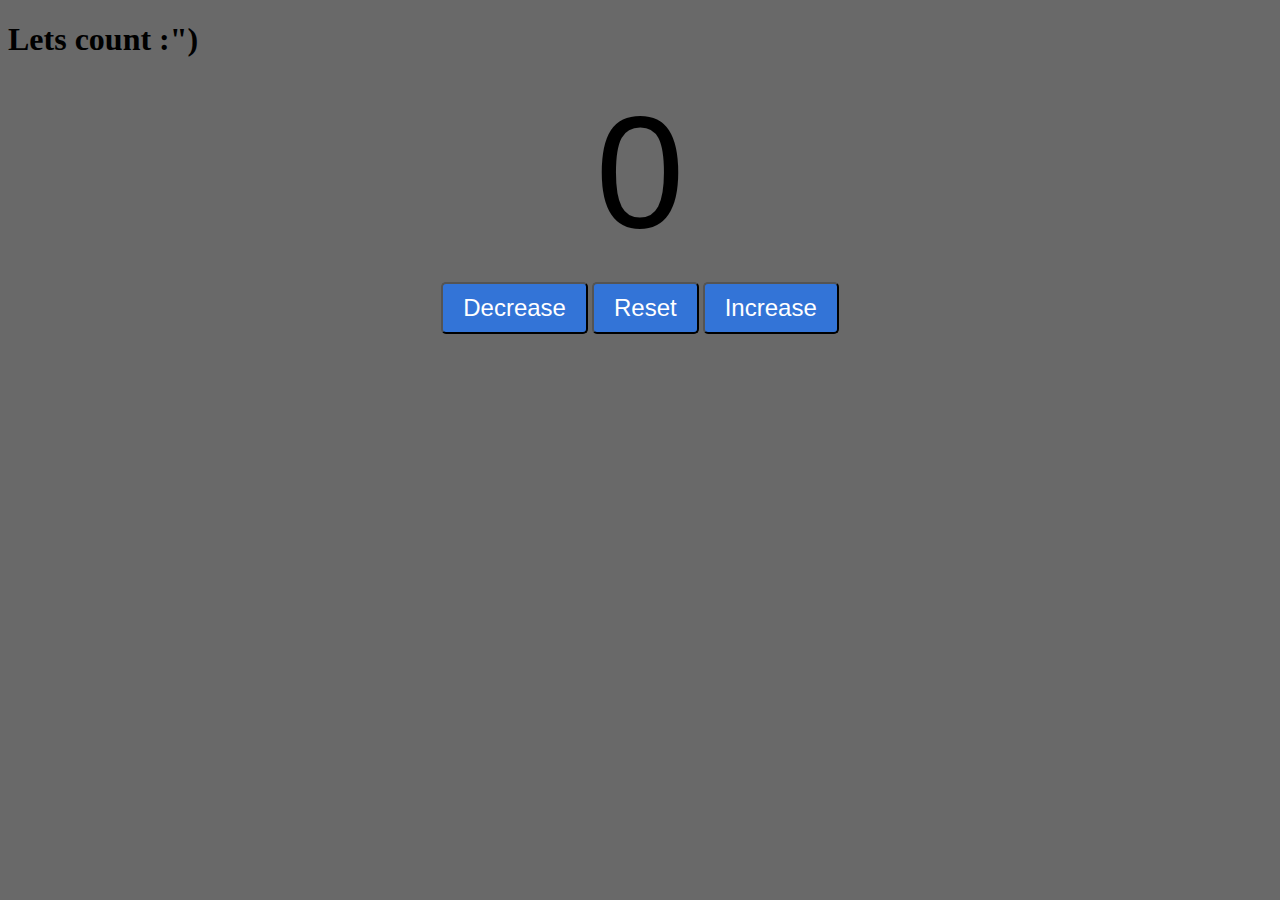
<file: Counter_Program_Project/Index.html>
<!DOCTYPE html>
<html lang="en">
<head>
    <meta charset="UTF-8">
    <meta name="viewport" content="width=device-width, initial-scale=1.0">
    <title>My Website</title>
    <link rel="stylesheet" href="style.css">
</head>
<body>
    <h1>Lets count :")</h1>
    <label id="countlabel">0</label><br>
    <section id="allbutton">
        <button id="decrease" class="buttons">Decrease</button>
        <button id="reset" class="buttons">Reset</button>
        <button id="increase" class="buttons">Increase</button>
    </section>

    <script src="Index.js"></script>
</body>
</html>
</file>
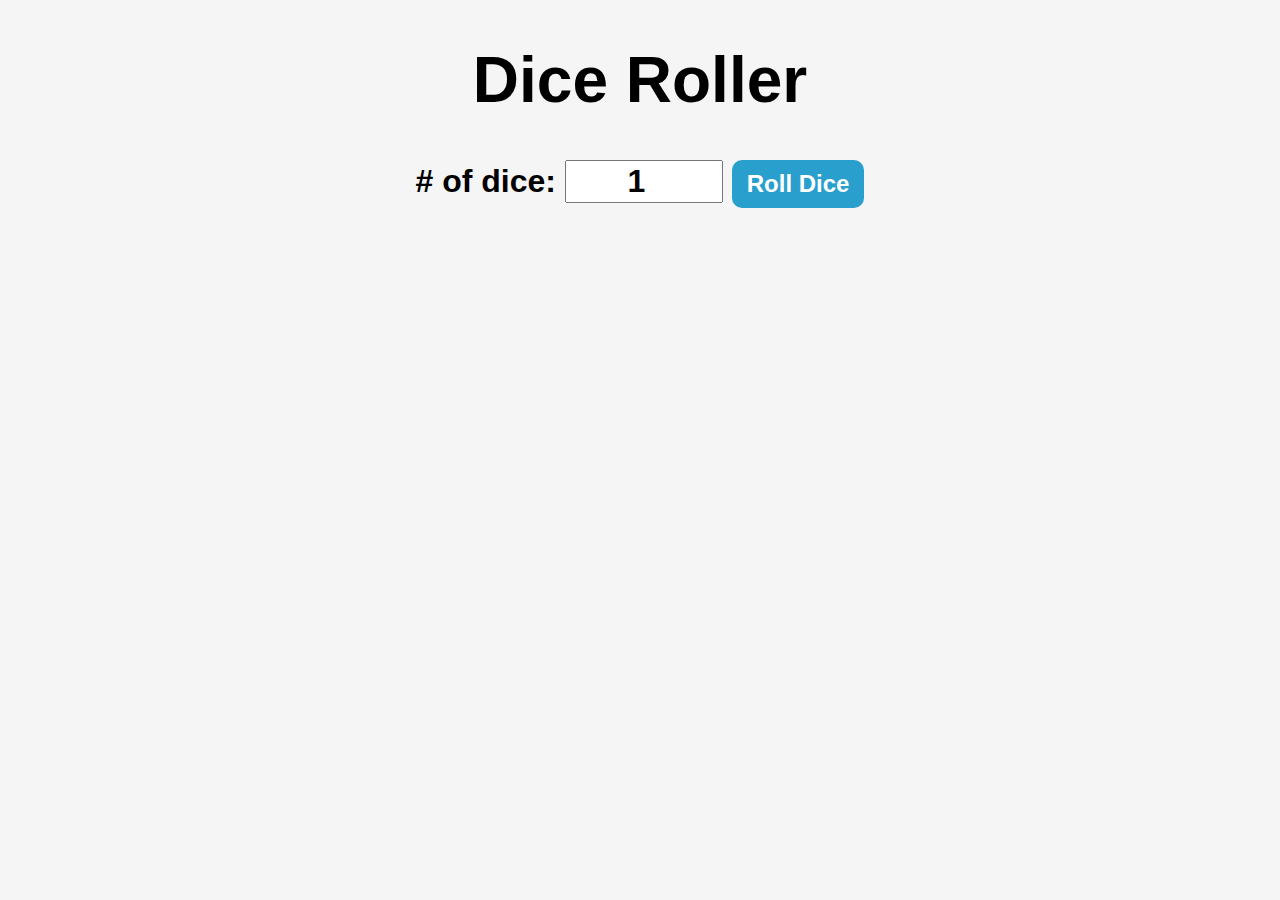
<file: Dice_Roller_Project/Index.html>
<!DOCTYPE html>
<html lang="en">
<head>
    <meta charset="UTF-8">
    <meta name="viewport" content="width=device-width, initial-scale=1.0">
    <title>Dice Roller project</title>
    <link rel="stylesheet" href="style.css">
</head>
<body>
    <div id="container">
        <h1>Dice Roller</h1>
        <label># of dice:</label>
        <input type="number" id="numOfDice" value="1" min="1">
        <button onclick="rollDice()">Roll Dice</button>
    
        <div id="diceResult"></div>
        <div id="diceImages"></div>

    </div>
    <script src="Index.js"></script>
</body>
</html>
</file>
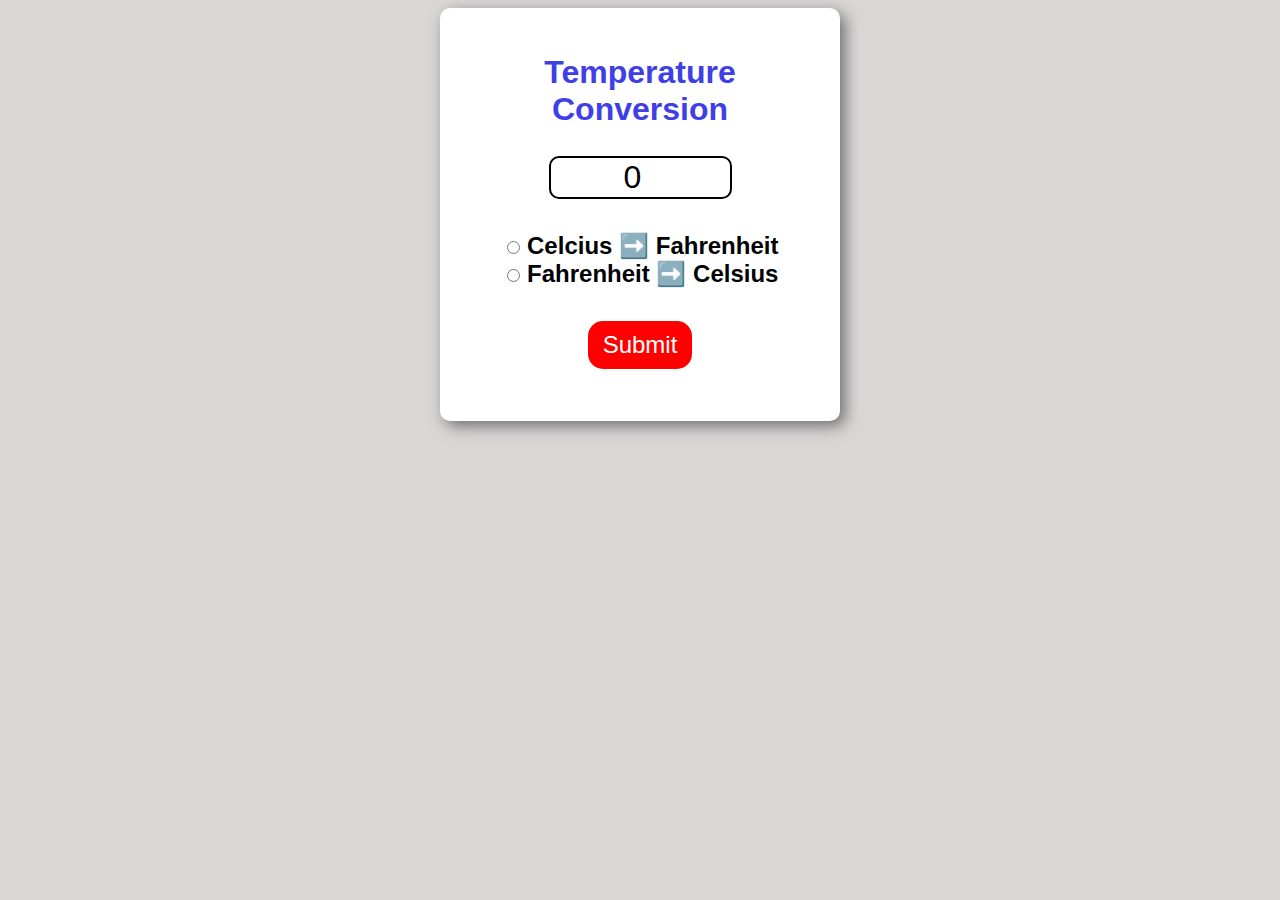
<file: Temperature_Conversion_Project/Index.html>
<!DOCTYPE html>
<html lang="en">
<head>
    <meta charset="UTF-8">
    <meta name="viewport" content="width=device-width, initial-scale=1.0">
    <title>Temperature Conversion</title>
    <link rel="stylesheet" href="style.css">
</head>
<body>
    <form>
        <h1>Temperature Conversion</h1>
        <input type="number" id="textbox" value="0"><br><br>

        <input type="radio" id="fahrenheit" name="unit">
        <label for="tofahrenheit">Celcius ➡️ Fahrenheit</label><br>

        <input type="radio" name="unit" id="celcius">
        <label for="tocelsius">Fahrenheit ➡️ Celsius</label><br><br>

        <button type="button" onclick="convert()">Submit</button>
        <p id="result"></p>
    </form>
    <script src="Index.js"></script>
</body>
</html>
</file>
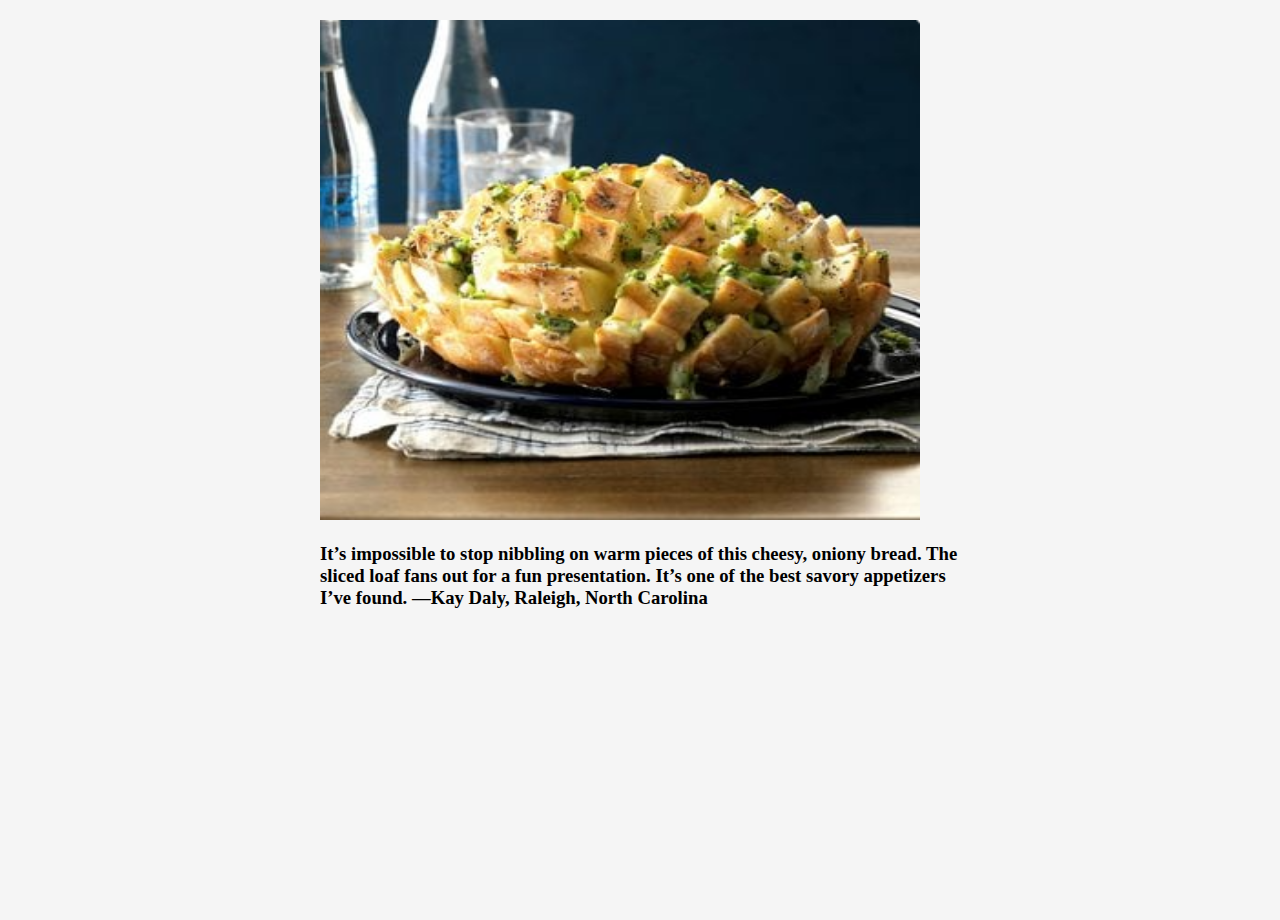
<file: Cafe_Menu_Project/Menu/Appetizers.html>
<!DOCTYPE html>
<html lang="en">
<head>
    <meta charset="UTF-8">
    <meta name="viewport" content="width=device-width, initial-scale=1.0">
    <link rel="stylesheet" href="../css/Background.css">
    <title>Document</title>
</head>

<body>
    <section>
        <img src="../img/Savory_Party_Bread.png" alt="appetizers" title="Savory Party Bread" width="600" height="500">

        <h3>It’s impossible to stop nibbling on warm pieces of this cheesy, 
            oniony bread. The sliced loaf fans out for a fun presentation. 
            It’s one of the best savory appetizers I’ve found. —Kay Daly, Raleigh, North Carolina</h3>
    </section>
</body>
</html>
</file>
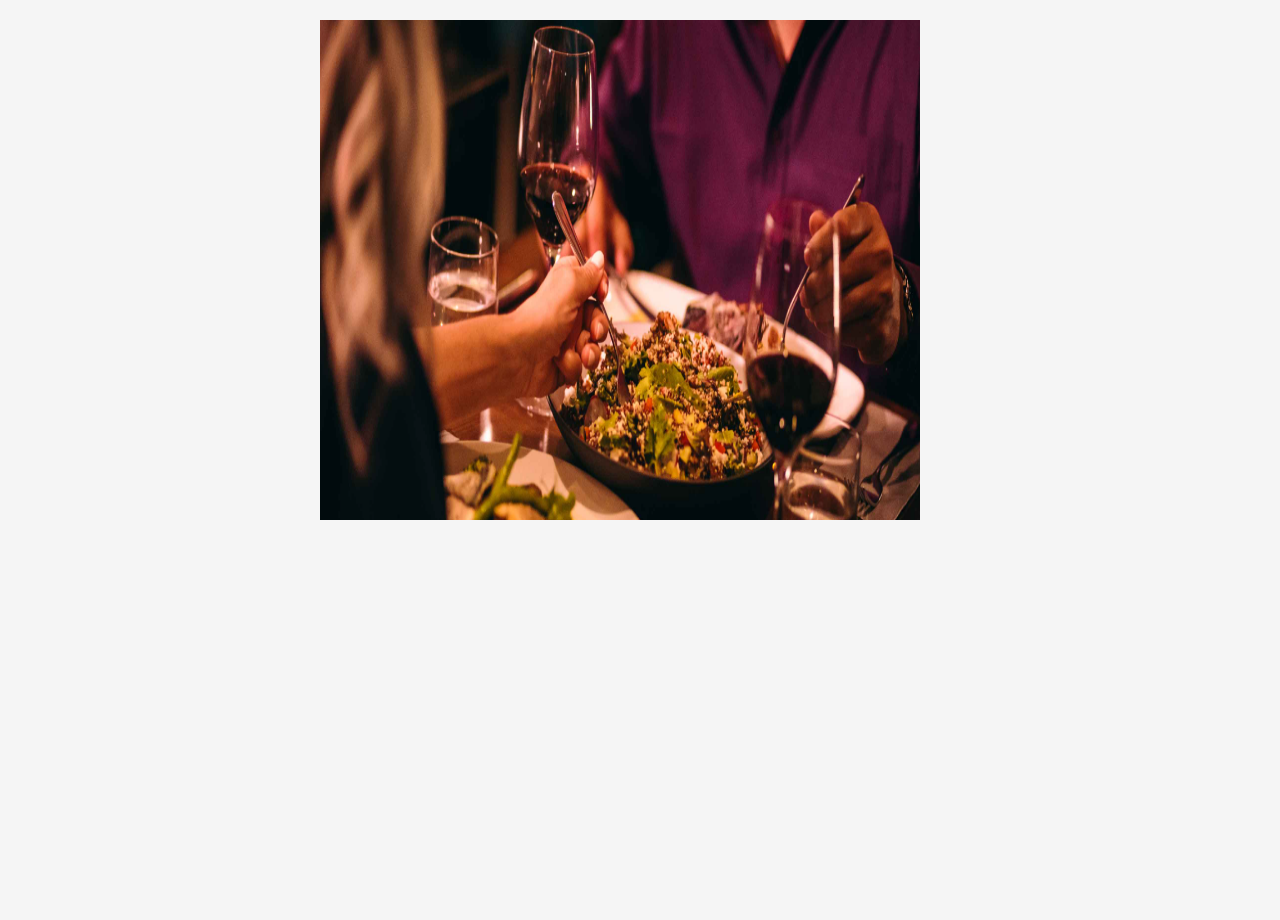
<file: Cafe_Menu_Project/Menu/Baverages.html>
<!DOCTYPE html>
<html lang="en">
<head>
    <meta charset="UTF-8">
    <meta name="viewport" content="width=device-width, initial-scale=1.0">
    <link rel="stylesheet" href="../css/Background.css">
    <title>Document</title>
</head>

<body>
    <section>
        <img src="../img/Beverage.png" alt="appetizers" title="Savory Party Bread" width="600" height="500">

    </section>
</body>
</html>
</file>
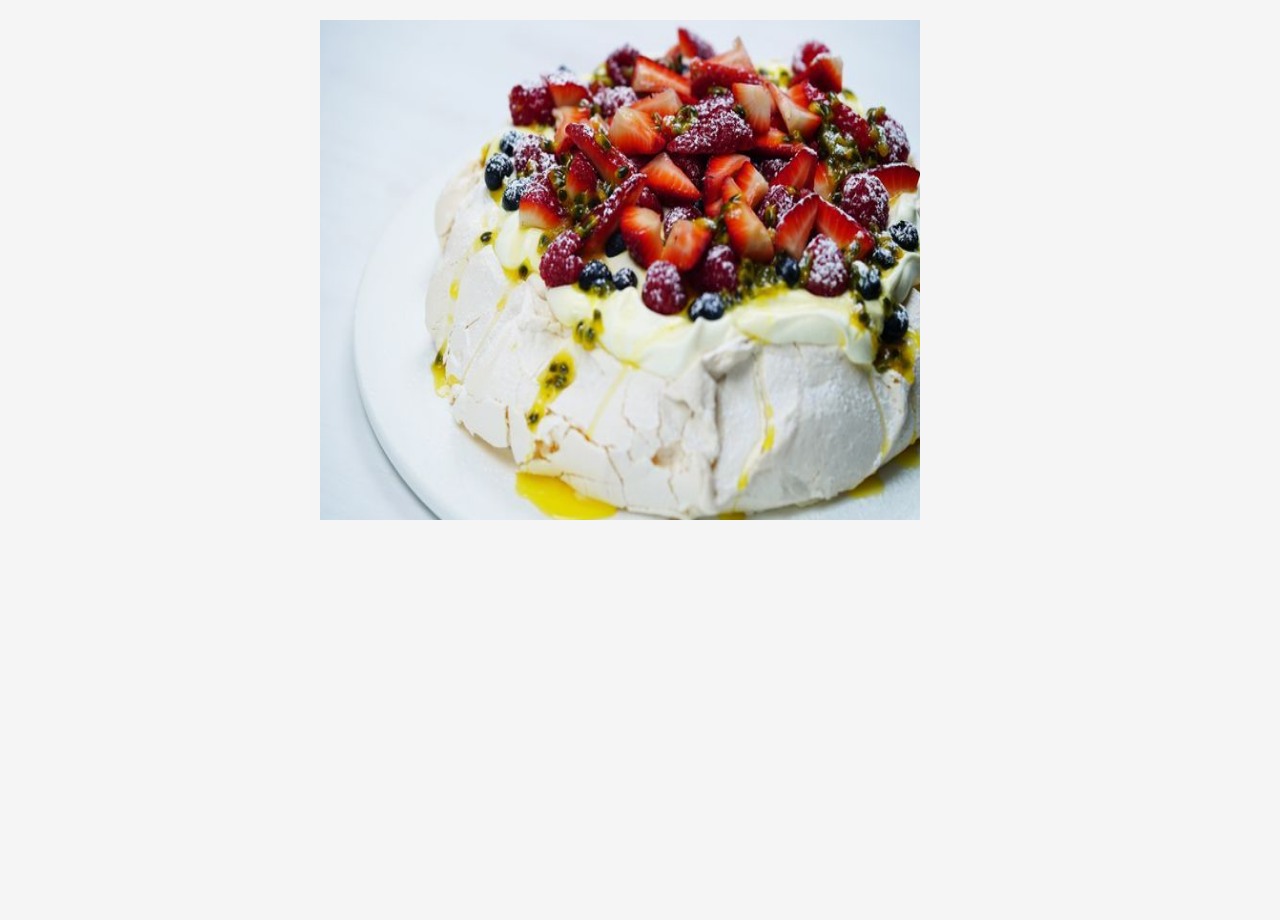
<file: Cafe_Menu_Project/Menu/Desserts.html>
<!DOCTYPE html>
<html lang="en">
<head>
    <meta charset="UTF-8">
    <meta name="viewport" content="width=device-width, initial-scale=1.0">
    <link rel="stylesheet" href="../css/Background.css">
    <title>Document</title>
</head>

<body>
    <section>
        <img src="../img/Dessert.png" alt="appetizers" title="Savory Party Bread" width="600" height="500">

    </section>
</body>
</html>
</file>
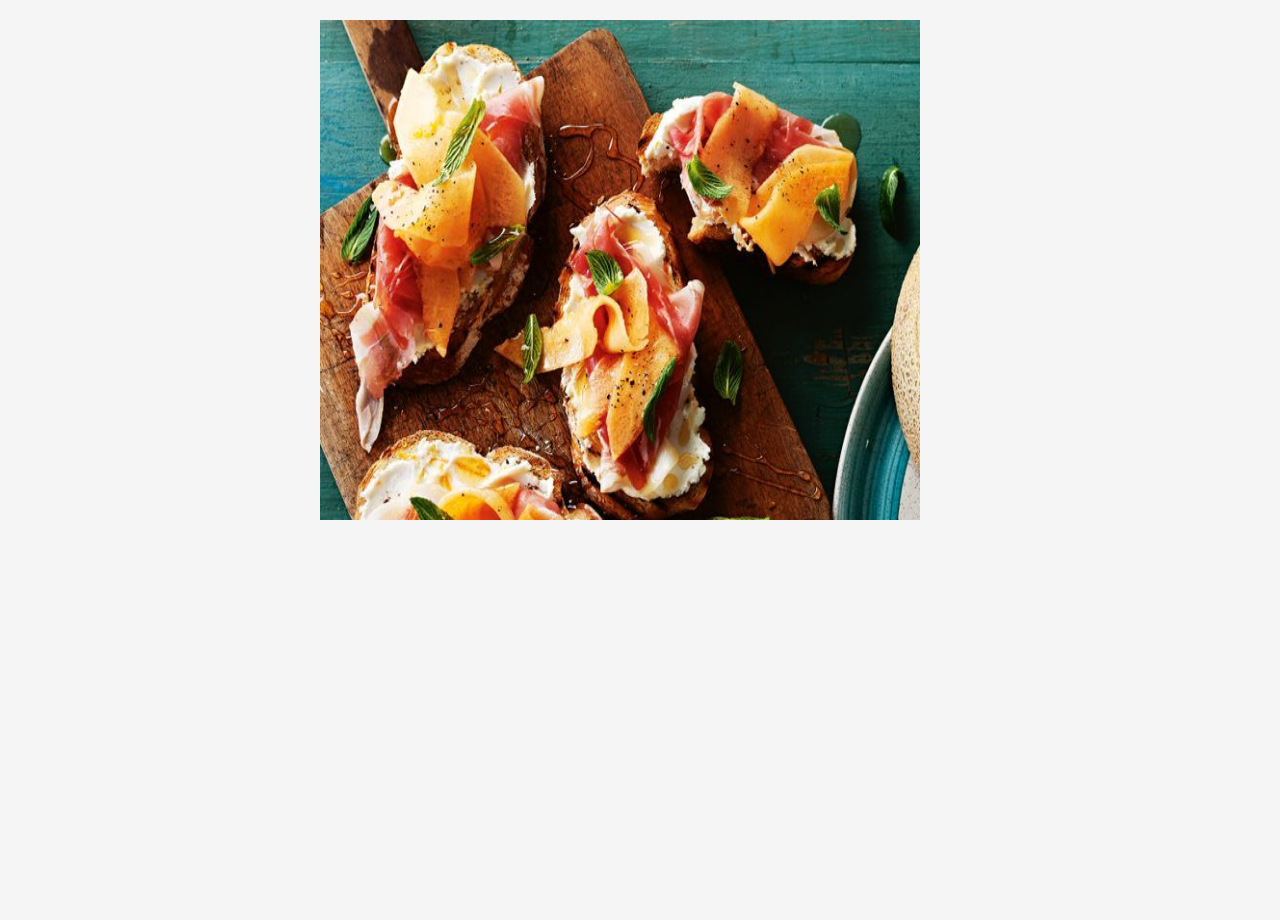
<file: Cafe_Menu_Project/Menu/Entrees.html>
<!DOCTYPE html>
<html lang="en">
<head>
    <meta charset="UTF-8">
    <meta name="viewport" content="width=device-width, initial-scale=1.0">
    <link rel="stylesheet" href="../css/Background.css">
    <title>Document</title>
</head>

<body>
    <section>
        <img src="../img/Entress.png" alt="appetizers" title="Savory Party Bread" width="600" height="500">

    </section>
</body>
</html>
</file>
<file: Counter_Program_Project/style.css>
#countlabel{
    display: block;
    text-align: center;
    font-size: 10em;
    font-family: Arial, Helvetica, sans-serif;
}

#allbutton{
    text-align: center;
}

.buttons{
    padding: 10px 20px;
    font-size: 1.5em;
    color: white;
    background-color: rgb(51, 116, 215);
    border-radius: 5px;
    cursor: pointer;
    transition: background-color 0.25s;
}

.buttons:hover{
    background-color: hsl(214, 98%, 76%);
}

body {
    background-color:dimgray;
}
</file>
<file: Dice_Roller_Project/style.css>
#container{
    font-family: Arial, Helvetica, sans-serif;
    text-align: center;
    font-size: 2rem;
    font-weight: bold;
}

button{
    font-size: 1.5rem;
    padding: 10px 15px;
    border-radius: 10px;
    border: none;
    background-color:rgb(41, 159, 206);
    color:white;
    font-weight: bold;
    cursor: pointer;
}

button:hover{
    background-color: rgb(88, 183, 221);
}

button:active{
    background-color: rgb(43, 138, 176);
}

input{
    font-size: 2rem;
    width: 150px;
    text-align: center;
    font-weight: bold;
}

body{
    background-color: whitesmoke;
}

#diceResult{
    margin: 25px;
}

#diceImages img{
    width: 150px;
    margin: 5px;
}
</file>
<file: Temperature_Conversion_Project/style.css>
body{
    font-family: Arial, Helvetica, sans-serif;
    background-color: rgb(217, 214, 214);
}

h1{
    color: rgb(63, 63, 232);
}

form{
    background-color: white;
    text-align: center;
    max-width: 350px;
    margin: auto;
    padding: 25px;
    border-radius: 10px;
    box-shadow: 5px 5px 15px rgb(111, 110, 110);
}

#textbox{
    width: 50%;
    text-align: center;
    font-size: 2em;
    border: 2px solid black;
    border-radius: 10px;
    margin-bottom: 15px;
    margin-top: 6px;
}


label{
    font-size: 1.5em;
    font-weight: bold;
}

button{
    margin-top: 15px;
    background-color: red;
    color: white;
    font-size: 1.5em;
    border: none;
    padding: 10px 15px;
    border-radius: 15px;
    cursor: pointer;
}

button:hover{
    background-color: rgb(224, 85, 85);
}

#result{
    font-size: 1.7em;
    font-weight: bold;
    color: rgb(171, 48, 48);
}
</file>
<file: Cafe_Menu_Project/css/Background.css>
body {
    background-color:whitesmoke;
    height: 100vh; 
    margin: 0;
    overflow: hidden; 
}

section {
    display: block;
    margin: 20px auto 0; /* Center horizontally and add top margin */
    width: 50%; /* Optional: Adjust width as needed */
}
</file>
